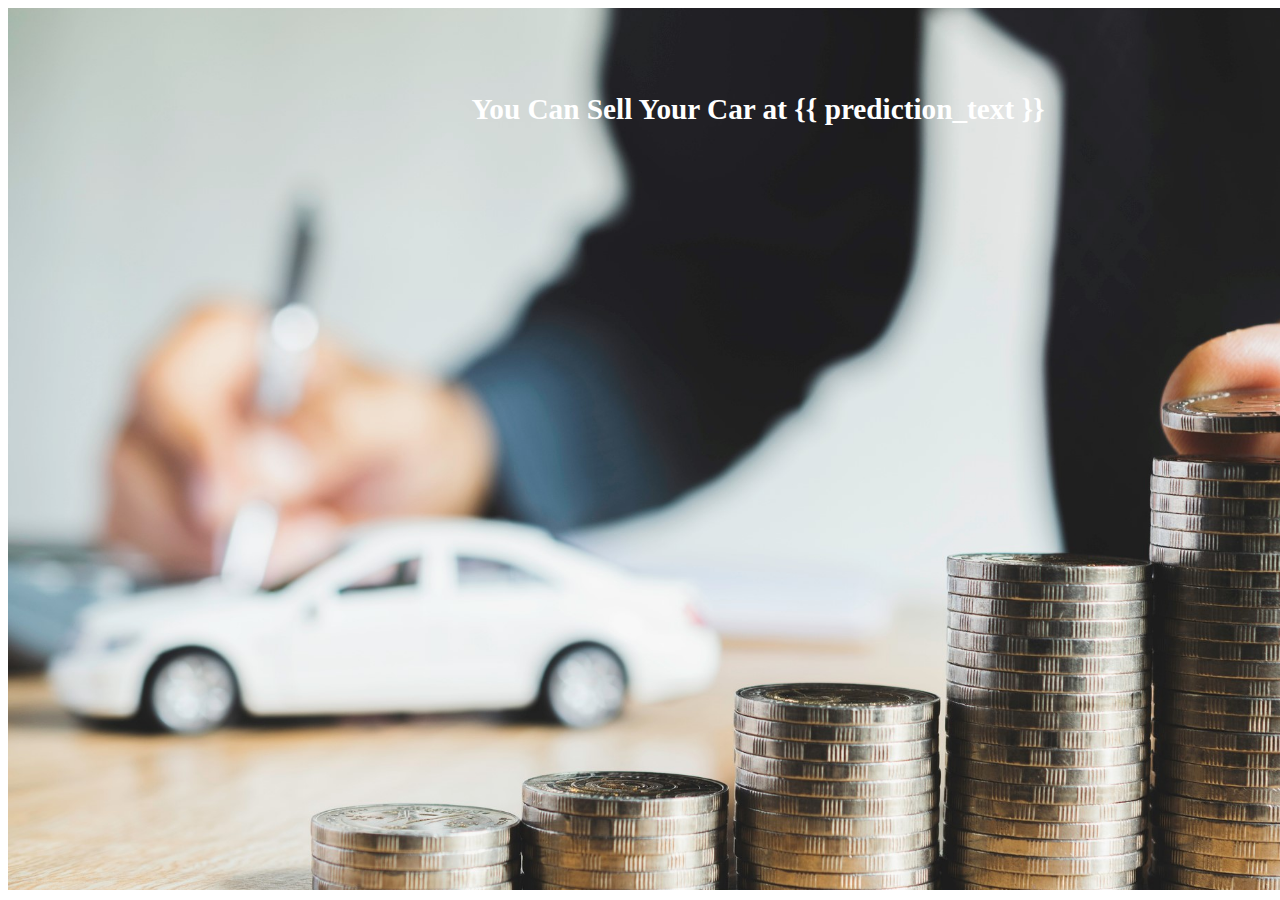
<file: templates/index1.html>
<!DOCTYPE html>
<head>
    <title>price</title>
</head>
<style>
    .image{
        width: 1500px;
        height: 98vh;
        border: black;
        background-image: url(./car2.jpeg);
        background-size: cover;
        background-position: center;
    }
    .result{
        text-align: center;
        color: white;
        font-size: 25px;
        font-family: Georgia, 'Times New Roman', Times, serif;
        
    }
</style>
<body>
    <div class="image">
        <span class="result"> <br><br><h3>You Can Sell Your Car at {{ prediction_text }}<h3> </span>
    </div>
</body>
</file>
